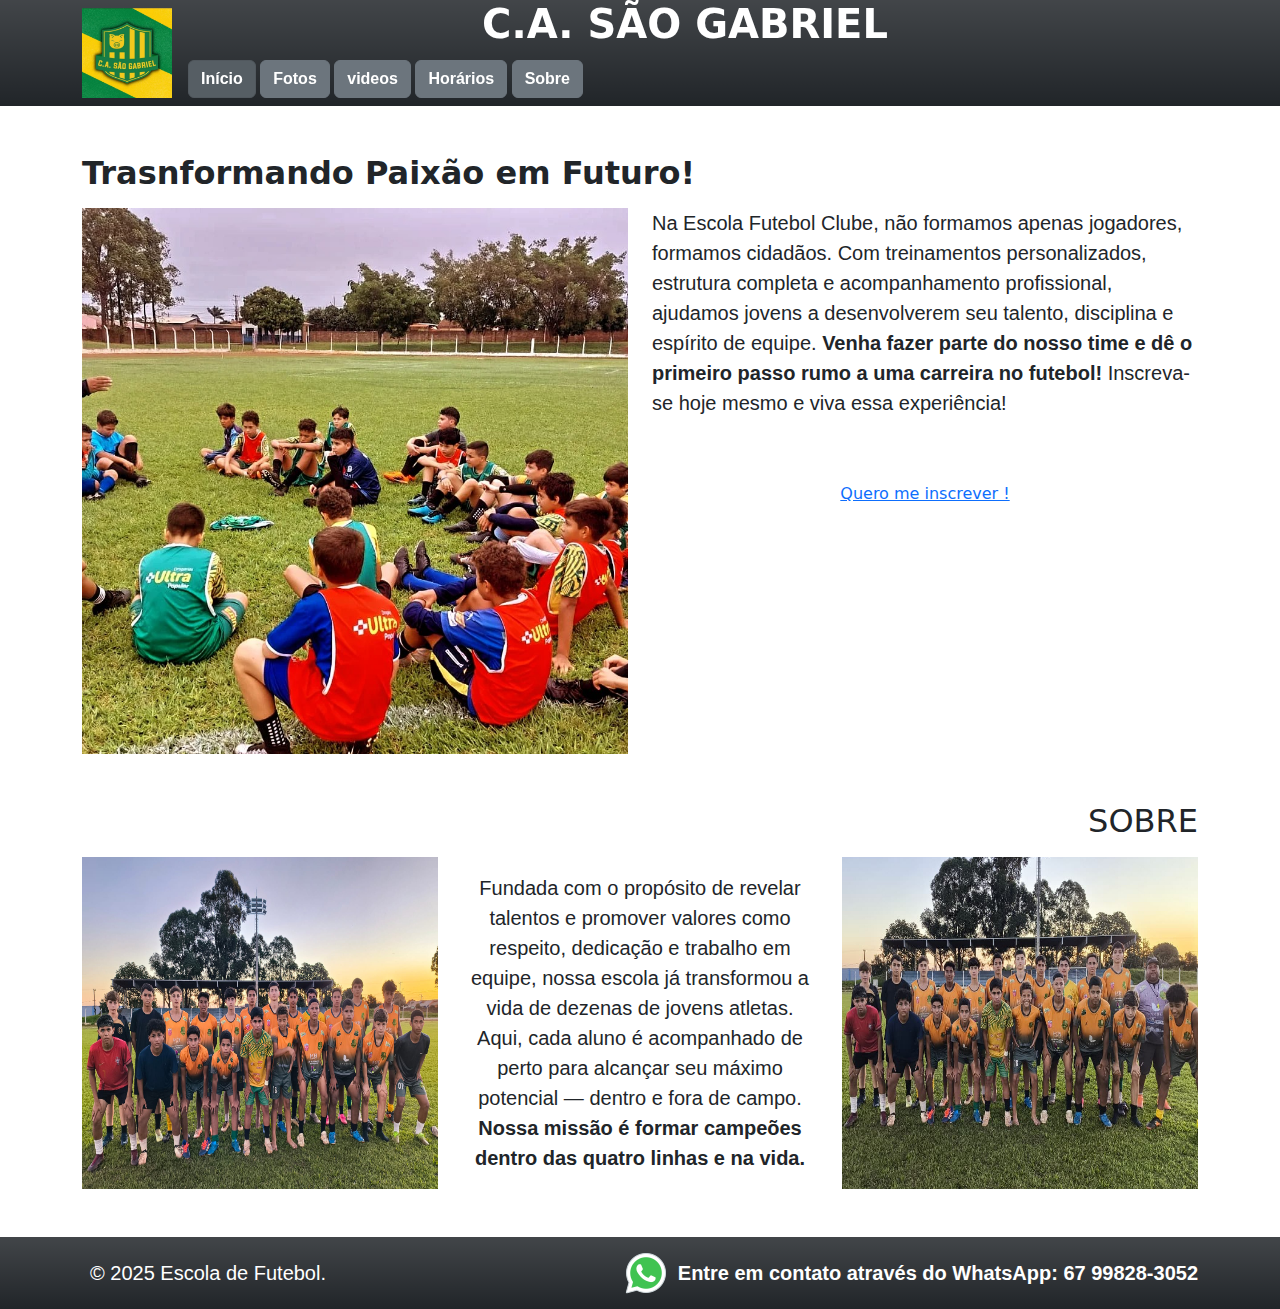
<file: index.html>
<!DOCTYPE html>
<html lang="pt-BR">

<head>
    <meta charset="UTF-8">
    <meta name="viewport" content="width=device-width, initial-scale=1.0">
    <title>C.A SÃO GABRIEL</title>
    <link rel="stylesheet" href="lib/bootstrap.min.css">
    <link rel="stylesheet" href="style.css">
</head>

<body>

    <header class="bg-dark">
        <div class="container">
            <div class="d-flex align-items-center">
                <div>
                    <img src="images/logo-icon.jpeg" alt="Logo da escola de futebol" width="90px">
                </div>
                <div class="col botao">
                    <div>
                        <h1 class="text-white text-center fw-bold">C.A. SÃO GABRIEL</h1>
                    </div>
                    <button class="my-1 mx-3 btn btn-secondary fw-bold d-lg-none" data-bs-toggle="collapse"
                        data-bs-target="#menu">Menu</button>
                    <nav class="my-1 mx-3  collapse d-lg-block" id="menu">
                        <a class="my-1 x-1 btn btn-secondary fw-bold active" href="index.html">Início</a>
                        <a class="my-1 x-1 btn btn-secondary fw-bold" href="fotos.html">Fotos</a>
                        <a class="my-1 x-1 btn btn-secondary fw-bold" href="videos.html">videos</a>
                        <a class="my-1 x-1 btn btn-secondary fw-bold" href="horarios.html">Horários</a>
                        <a class="my-1 x-1 btn btn-secondary fw-bold" href="#sobre">Sobre</a>
                    </nav>
                </div>
            </div>
        </div>
    </header>

    <main>
        <div class="container">
            <div class="row">
                <h2 class="mt-5 mb-3 text-center text-lg-start"><b>Trasnformando Paixão em Futuro!</b></h2>
                <div class="col d-flex justify-content-center justify-content-lg-start">
                    <img src="images/galeria/foto-4.jpg" alt="Foto de um jovem jogador" class="img-fluid">
                </div>
                <div class="col col-12 col-lg-6">
                    <p class="fs-5 mt-3 mt-lg-0 text-center text-lg-start">Na Escola Futebol Clube, não formamos apenas
                        jogadores, formamos cidadãos. Com treinamentos personalizados, estrutura completa e
                        acompanhamento profissional, ajudamos jovens a desenvolverem seu talento, disciplina e espírito
                        de equipe.
                        <b>Venha fazer parte do nosso time e dê o primeiro passo rumo a uma carreira no futebol!</b>
                        Inscreva-se hoje mesmo e viva essa experiência!
                    </p>
                    <a href="https://wa.me/5567998283052" target="_blank" class="botao-inscricao d-flex justify-content-center mt-5 py-3">Quero me inscrever !</a>
                </div>
            </div>
        </div>

        <div id="sobre" class="container">
            <div class="row">
                <h2 class="mt-5 mb-3 text-center text-lg-end">SOBRE</h2>
                <div class="col d-flex justify-content-center justify-content-lg-start col-12 col-lg-4">
                    <img src="images/index/sobre-foto-time.jpeg" alt="Foto de jogadores" class="img-fluid">
                </div>
                <div class="col d-flex align-items-center">
                    <p class="fs-5 mt-3 text-center">Fundada com o propósito de revelar talentos e promover valores como
                        respeito, dedicação e trabalho em equipe, nossa escola já transformou a vida de dezenas de
                        jovens atletas. Aqui, cada aluno é acompanhado de perto para alcançar seu máximo potencial —
                        dentro e fora de campo.
                        <b>Nossa missão é formar campeões dentro das quatro linhas e na vida.</b>
                    </p>
                </div>
                <div class="col d-flex justify-content-center justify-content-lg-start col-12 col-lg-4">
                    <img src="images/index/sobre-foto-time-2.jpg" alt="Treino de jogadores" class="img-fluid">
                </div>
            </div>
        </div>
    </main>

    <footer class="mt-5 bg-dark text-white text-center py-1 ">
        <div class="container d-flex justify-content-between">
            <div class="d-flex align-items-center">
                <p class="m-2 fs-5">&copy; 2025 Escola de Futebol.</p>
            </div>
            <div class="d-flex align-items-center">
                <img class="m-2" src="images/wpp-icon.png" alt="">
                <p class="m-0 text-start text-md-center fs-5 fw-bold">Entre em contato através do WhatsApp: 67 99828-3052
                </p>
            </div>
        </div>
    </footer>

    <script src="lib/bootstrap.bundle.min.js"></script>
</body>

</html>
</file>
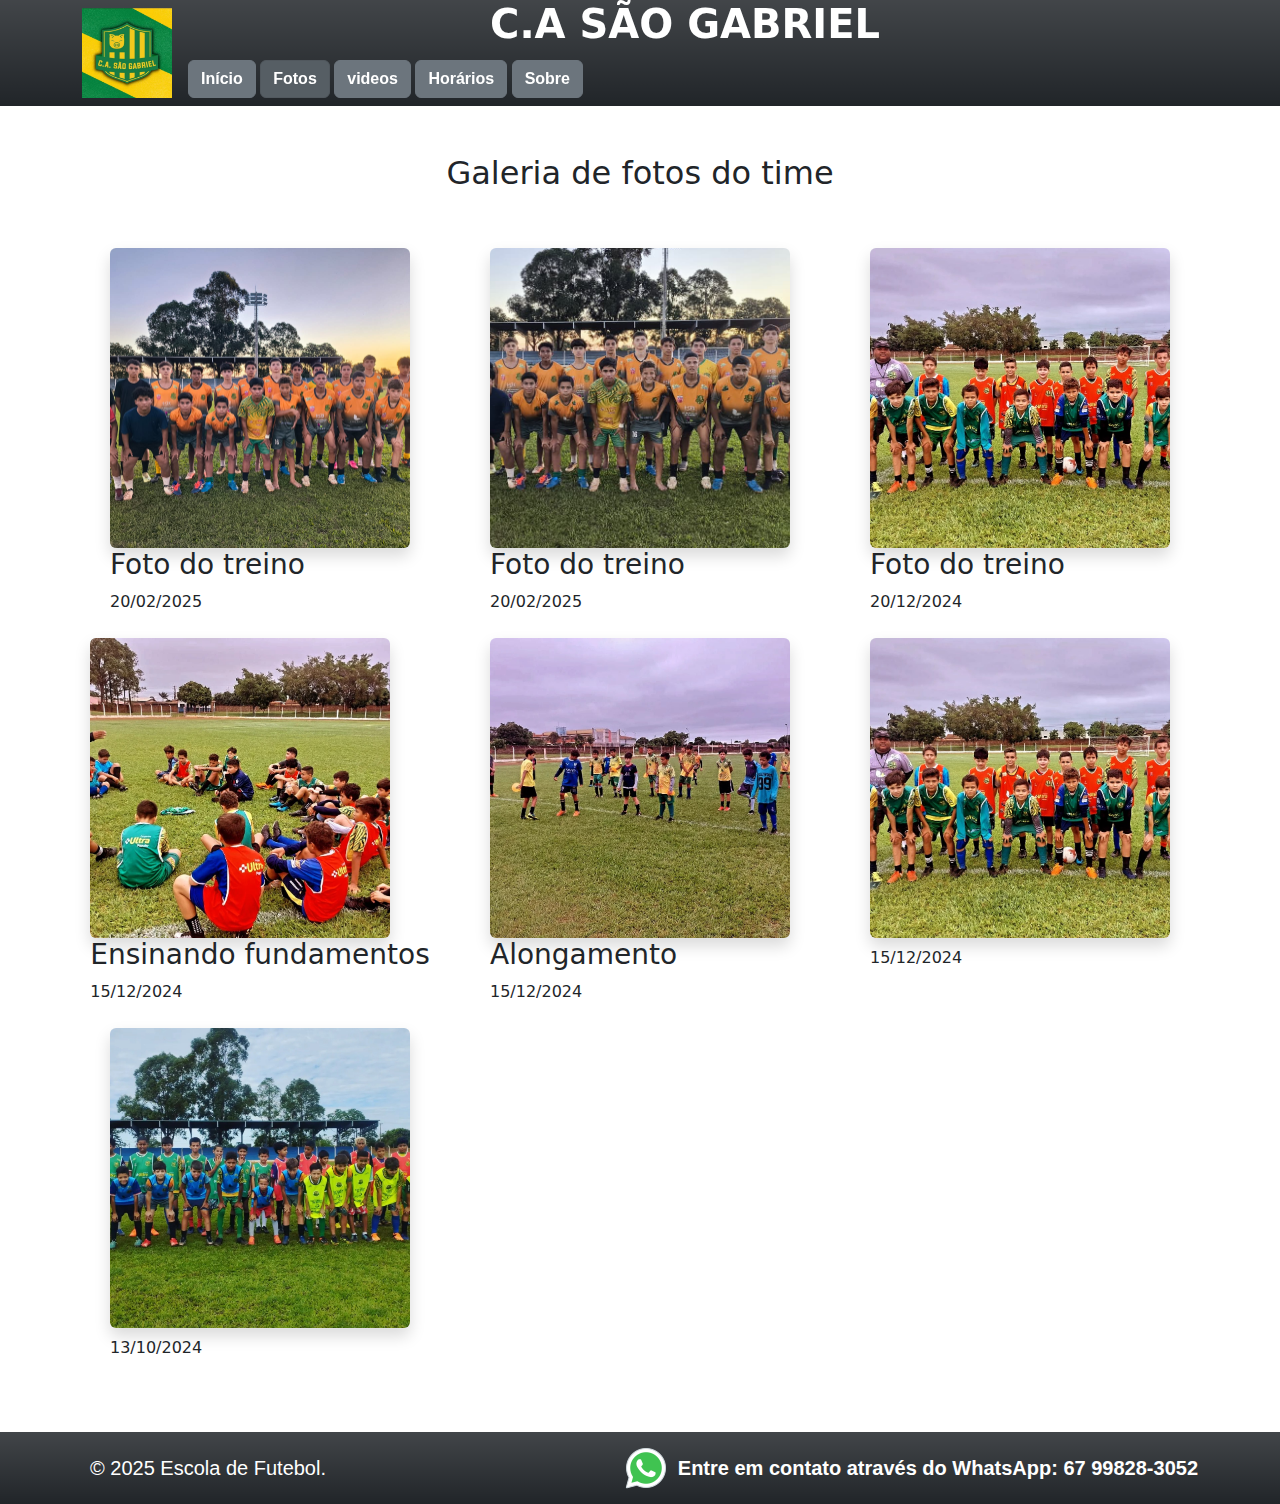
<file: fotos.html>
<!DOCTYPE html>
<html lang="pt-BR">

<head>
    <meta charset="UTF-8">
    <meta name="viewport" content="width=device-width, initial-scale=1.0">
    <title>C.A SÃO GABRIEL</title>
    <link rel="stylesheet" href="lib/bootstrap.min.css">
    <link rel="stylesheet" href="style.css">
</head>

<body>

    <header class="bg-dark">
        <div class="container">
            <div class="d-flex align-items-center">
                <div>
                    <img src="images/logo-icon.jpeg" alt="Logo da escola de futebol" width="90px">
                </div>
                <div class="col botao">
                    <div>
                        <h1 class="text-white text-center fw-bold">C.A SÃO GABRIEL</h1>
                    </div>
                    <button class="my-1 mx-3 btn btn-secondary fw-bold d-lg-none" data-bs-toggle="collapse"
                        data-bs-target="#menu">Menu</button>
                    <nav class="my-1 mx-3  collapse d-lg-block" id="menu">
                        <a class="my-1 x-1 btn btn-secondary fw-bold" href="index.html">Início</a>
                        <a class="my-1 x-1 btn btn-secondary fw-bold active" href="fotos.html">Fotos</a>
                        <a class="my-1 x-1 btn btn-secondary fw-bold" href="videos.html">videos</a>
                        <a class="my-1 x-1 btn btn-secondary fw-bold" href="horarios.html">Horários</a>
                        <a class="my-1 x-1 btn btn-secondary fw-bold" href="index.html#sobre">Sobre</a>
                    </nav>
                </div>
            </div>
        </div>
    </header>

    <main>
        <div class="container d-flex flex-column align-items-center">
            <div class="my-5">
                <h2>Galeria de fotos do time</h2>
            </div>
            <div class="row" id="galeria">
                <div class="col-12 col-md-6 col-lg-4 d-flex justify-content-center mb-4">
                    <div>
                        <button class="btn border-0 p-0" data-bs-toggle="modal" data-bs-target="#foto1">
                            <img class="tamanho rounded shadow img-fluid" src="images/galeria/foto-1.jpeg" alt="">
                        </button>
                        <h3>Foto do treino</h3>
                        <time>20/02/2025</time>
                        <div class="modal" id="foto1" data-bs-backdrop="static">
                            <div class="modal-dialog modal-lg">
                                <div class="modal-content">
                                    <div class="modal-header">
                                        <h5>Foto do treino</h5>
                                        <button class="btn-close" data-bs-dismiss="modal" type="button"></button>
                                    </div>
                                    <div class="modal-body ">
                                        <p>
                                            <img class=" rounded shadow img-fluid" src="images/galeria/foto-1.jpeg">
                                        </p>
                                    </div>
                                </div>
                            </div>
                        </div>
                    </div>
                </div>
                <div class="col-12 col-md-6 col-lg-4 d-flex justify-content-center mb-4">
                    <div>
                        <button class="btn border-0 p-0" data-bs-toggle="modal" data-bs-target="#foto2">
                            <img class="tamanho rounded shadow" src="images/galeria/foto-2.jpg" alt="">
                        </button>
                        <h3>Foto do treino</h3>
                        <time>20/02/2025</time>
                        <div class="modal" id="foto2" data-bs-backdrop="static">
                            <div class="modal-dialog modal-lg">
                                <div class="modal-content">
                                    <div class="modal-header">
                                        <h5>Foto do treino</h5>
                                        <button class="btn-close" data-bs-dismiss="modal" type="button"></button>
                                    </div>
                                    <div class="modal-body">
                                        <p>
                                            <img class=" rounded shadow img-fluid" src="images/galeria/foto-2.jpg">
                                        </p>
                                    </div>
                                </div>
                            </div>
                        </div>
                    </div>
                </div>
                <div class="col-12 col-md-6 col-lg-4 d-flex justify-content-center mb-4">
                    <div>
                        <button class="btn border-0 p-0" data-bs-toggle="modal" data-bs-target="#foto3">
                            <img class="tamanho rounded shadow" src="images/galeria/foto-3.jpg" alt="">
                        </button>
                        <h3>Foto do treino</h3>
                        <time>20/12/2024</time>
                        <div class="modal" id="foto3" data-bs-backdrop="static">
                            <div class="modal-dialog modal-lg">
                                <div class="modal-content">
                                    <div class="modal-header">
                                        <h5>Foto do treino</h5>
                                        <button class="btn-close" data-bs-dismiss="modal" type="button"></button>
                                    </div>
                                    <div class="modal-body">
                                        <p>
                                            <img class=" rounded shadow img-fluid" src="images/galeria/foto-3.jpg">
                                        </p>
                                    </div>
                                </div>
                            </div>
                        </div>
                    </div>
                </div>
                <div class="col-12 col-md-6 col-lg-4 d-flex justify-content-center mb-4">
                    <div>
                        <button class="btn border-0 p-0" data-bs-toggle="modal" data-bs-target="#foto4">
                            <img class="tamanho rounded shadow" src="images/galeria/foto-4.jpg" alt="">
                        </button>
                        <h3>Ensinando fundamentos</h3>
                        <time>15/12/2024</time>
                        <div class="modal" id="foto4" data-bs-backdrop="static">
                            <div class="modal-dialog modal-lg">
                                <div class="modal-content">
                                    <div class="modal-header">
                                        <h5>Ensinando fundamentos</h5>
                                        <button class="btn-close" data-bs-dismiss="modal" type="button"></button>
                                    </div>
                                    <div class="modal-body">
                                        <p>
                                            <img class=" rounded shadow img-fluid" src="images/galeria/foto-4.jpg">
                                        </p>
                                    </div>
                                </div>
                            </div>
                        </div>
                    </div>
                </div>
                <div class="col-12 col-md-6 col-lg-4 d-flex justify-content-center mb-4">
                    <div>
                        <button class="btn border-0 p-0" data-bs-toggle="modal" data-bs-target="#foto5">
                            <img class="tamanho rounded shadow" src="images/galeria/foto-5.jpg" alt="">
                        </button>
                        <h3>Alongamento</h3>
                        <time>15/12/2024</time>
                        <div class="modal" id="foto5" data-bs-backdrop="static">
                            <div class="modal-dialog modal-lg">
                                <div class="modal-content">
                                    <div class="modal-header">
                                        <h5>Alongamento</h5>
                                        <button class="btn-close" data-bs-dismiss="modal" type="button"></button>
                                    </div>
                                    <div class="modal-body">
                                        <p>
                                            <img class=" rounded shadow img-fluid" src="images/galeria/foto-5.jpg">
                                        </p>
                                    </div>
                                </div>
                            </div>
                        </div>
                    </div>
                </div>
                <div class="col-12 col-md-6 col-lg-4 d-flex justify-content-center mb-4">
                    <div>
                        <button class="btn border-0 p-0" data-bs-toggle="modal" data-bs-target="#foto6">
                            <img class="tamanho rounded shadow" src="images/galeria/foto-6.jpg" alt="">
                        </button>
                        <h3></h3>
                        <time>15/12/2024</time>
                        <div class="modal" id="foto6" data-bs-backdrop="static">
                            <div class="modal-dialog modal-lg">
                                <div class="modal-content">
                                    <div class="modal-header">
                                        <h5></h5>
                                        <button class="btn-close" data-bs-dismiss="modal" type="button"></button>
                                    </div>
                                    <div class="modal-body">
                                        <p>
                                            <img class=" rounded shadow img-fluid" src="images/galeria/foto-6.jpg">
                                        </p>
                                    </div>
                                </div>
                            </div>
                        </div>
                    </div>
                </div>
                <div class="col-12 col-md-6 col-lg-4 d-flex justify-content-center mb-4">
                    <div>
                        <button class="btn border-0 p-0" data-bs-toggle="modal" data-bs-target="#foto7">
                            <img class="tamanho rounded shadow" src="images/galeria/foto-7.jpg" alt="">
                        </button>
                        <h3></h3>
                        <time>13/10/2024</time>
                        <div class="modal" id="foto7" data-bs-backdrop="static">
                            <div class="modal-dialog modal-lg">
                                <div class="modal-content">
                                    <div class="modal-header">
                                        <h5></h5>
                                        <button class="btn-close" data-bs-dismiss="modal" type="button"></button>
                                    </div>
                                    <div class="modal-body">
                                        <p>
                                            <img class=" rounded shadow img-fluid" src="images/galeria/foto-7.jpg">
                                        </p>
                                    </div>
                                </div>
                            </div>
                        </div>
                    </div>
                </div>





            </div>

        </div>
    </main>

    <footer class="mt-5 bg-dark text-white text-center py-1 ">
        <div class="container d-flex justify-content-between">
            <div class="d-flex align-items-center">
                <p class="m-2 fs-5">&copy; 2025 Escola de Futebol.</p>
            </div>
            <div class="d-flex align-items-center">
                <img class="m-2" src="images/wpp-icon.png" alt="">
                <p class="m-0 text-start text-md-center fs-5 fw-bold">Entre em contato através do WhatsApp: 67 99828-3052
                </p>
            </div>
        </div>
    </footer>


    <script src="lib/bootstrap.bundle.min.js"></script>

</body>

</html>
</file>
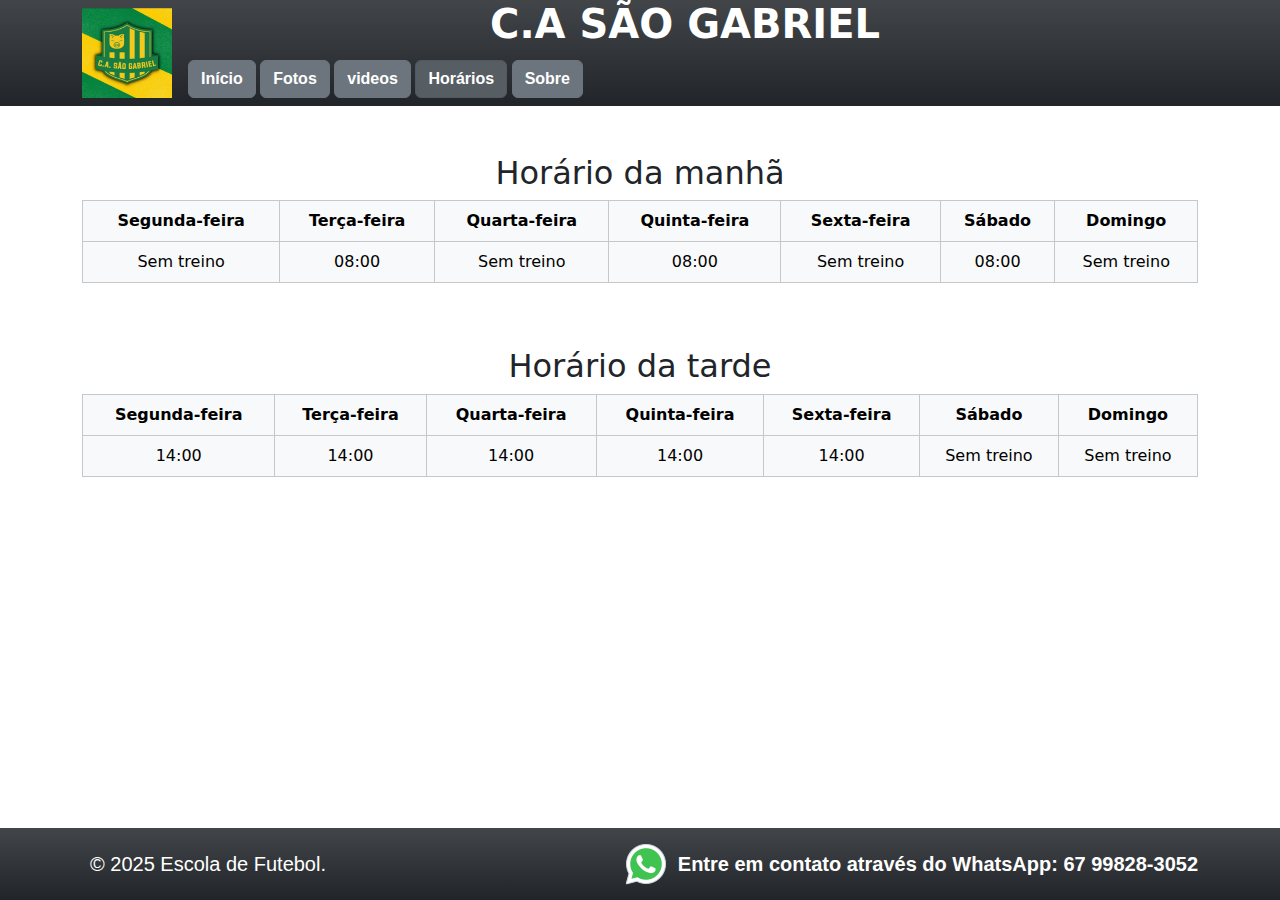
<file: horarios.html>
<!DOCTYPE html>
<html lang="pt-BR">

<head>
    <meta charset="UTF-8">
    <meta name="viewport" content="width=device-width, initial-scale=1.0">
    <title>C.A SÃO GABRIEL</title>
    <link rel="stylesheet" href="lib/bootstrap.min.css">
    <link rel="stylesheet" href="style.css">
</head>

<body>

    <header class="bg-dark">
        <div class="container">
            <div class="d-flex align-items-center">
                <div>
                    <img src="images/logo-icon.jpeg" alt="Logo da escola de futebol" width="90px">
                </div>
                <div class="col botao">
                    <div>
                        <h1 class="text-white text-center fw-bold">C.A SÃO GABRIEL</h1>
                    </div>
                    <button class="my-1 mx-3 btn btn-secondary fw-bold d-lg-none" data-bs-toggle="collapse"
                        data-bs-target="#menu">Menu</button>
                    <nav class="my-1 mx-3  collapse d-lg-block" id="menu">
                        <a class="my-1 x-1 btn btn-secondary fw-bold" href="index.html">Início</a>
                        <a class="my-1 x-1 btn btn-secondary fw-bold" href="fotos.html">Fotos</a>
                        <a class="my-1 x-1 btn btn-secondary fw-bold" href="videos.html">videos</a>
                        <a class="my-1 x-1 btn btn-secondary fw-bold active" href="horarios.html">Horários</a>
                        <a class="my-1 x-1 btn btn-secondary fw-bold" href="index.html#sobre">Sobre</a>
                    </nav>
                </div>
            </div>
        </div>
    </header>

    <main>
        <div class="container">
            <div class="row">
                <div class="col-12 my-5">
                    <h2 class="text-center">Horário da manhã</h2>
                    <div class="table-responsive">
                        <table class="text-center table table-bordered table-light">
                            <thead>
                                <th>Segunda-feira</th>
                                <th>Terça-feira</th>
                                <th>Quarta-feira</th>
                                <th>Quinta-feira</th>
                                <th>Sexta-feira</th>
                                <th class="align-middle">Sábado</th>
                                <th class="align-middle">Domingo</th>
                            </thead>
                            <tbody>
                                <tr>
                                    <td class="align-middle">Sem treino</td>
                                    <td class="align-middle">08:00</td>
                                    <td class="align-middle">Sem treino</td>
                                    <td class="align-middle">08:00</td>
                                    <td class="align-middle">Sem treino</td>
                                    <td>08:00</td>
                                    <td>Sem treino</td>
                                </tr>
                            </tbody>
                        </table>
                    </div>
                </div>
                <div class="col">
                    <h2 class="text-center">Horário da tarde</h2>
                    <div class="table-responsive">
                        <table class="text-center table table-bordered table-light">
                            <thead>
                                <th>Segunda-feira</th>
                                <th>Terça-feira</th>
                                <th>Quarta-feira</th>
                                <th>Quinta-feira</th>
                                <th>Sexta-feira</th>
                                <th class="align-middle">Sábado</th>
                                <th class="align-middle">Domingo</th>
                            </thead>
                            <tbody>
                                <tr>
                                    <td class="align-middle">14:00</td>
                                    <td class="align-middle">14:00</td>
                                    <td class="align-middle">14:00</td>
                                    <td class="align-middle">14:00</td>
                                    <td class="align-middle">14:00</td>
                                    <td>Sem treino</td>
                                    <td>Sem treino</td>
                                </tr>
                            </tbody>
                        </table>
                    </div>
                </div>
            </div>
        </div>
    </main>

    <footer class="mt-5 bg-dark text-white text-center py-1 fixed-bottom">
        <div class="container d-flex justify-content-between">
            <div class="d-flex align-items-center">
                <p class="m-2 fs-5">&copy; 2025 Escola de Futebol.</p>
            </div>
            <div class="d-flex align-items-center">
                <img class="m-2" src="images/wpp-icon.png" alt="">
                <p class="m-0 text-start text-md-center fs-5 fw-bold">Entre em contato através do WhatsApp: 67 99828-3052
                </p>
            </div>
        </div>
    </footer>


    <script src="lib/bootstrap.bundle.min.js"></script>
</body>

</html>
</file>
<file: style.css>
/* Alterando fontes */
p {
    font-family: Arial, Helvetica, sans-serif;
}
nav , .botao button {
    font-family: Verdana, Geneva, Tahoma, sans-serif
}

/*Alterando color do header e body*/
header,footer {
    background-image: var(--bs-gradient);
}

header {
    position: sticky;
    top:0;
    left: 0;
    background-color: #fff;
    z-index: 10;
}

#galeria .tamanho {
    width: 300px;
    height: 300px;
    object-fit: cover;
}

#videos video {
    width: 300px;
    height: 300px;
    object-fit: cover;
    z-index: 1;
}
</file>
